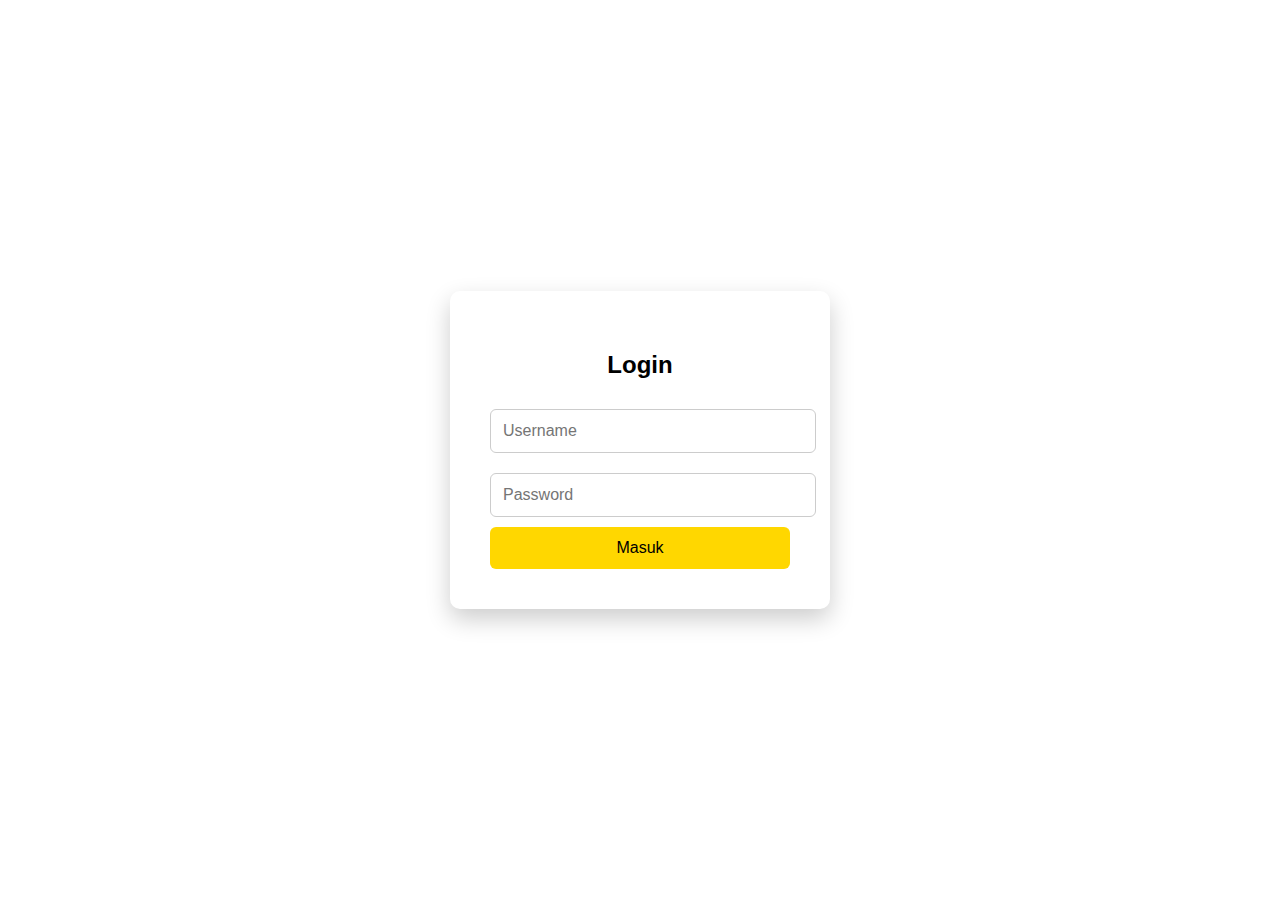
<file: index.html>
<!DOCTYPE html>
<html lang="id">
<head>
  <meta charset="UTF-8" />
  <meta name="viewport" content="width=device-width, initial-scale=1.0" />
  <title>Login Page</title>
  <link rel="stylesheet" href="style.css" />
</head>
<body>
  <div class="login-container">
    <h2>Login</h2>
    <form id="loginForm" autocomplete="off">
      <input
        type="text"
        id="username"
        name="username"
        placeholder="Username"
        required
        autocomplete="off"
      />
      <input
        type="password"
        id="password"
        name="password"
        placeholder="Password"
        required
        autocomplete="new-password"
      />
      <button type="submit">Masuk</button>
    </form>
  </div>

  <script src="script.js"></script>
</body>
</html>
</file>
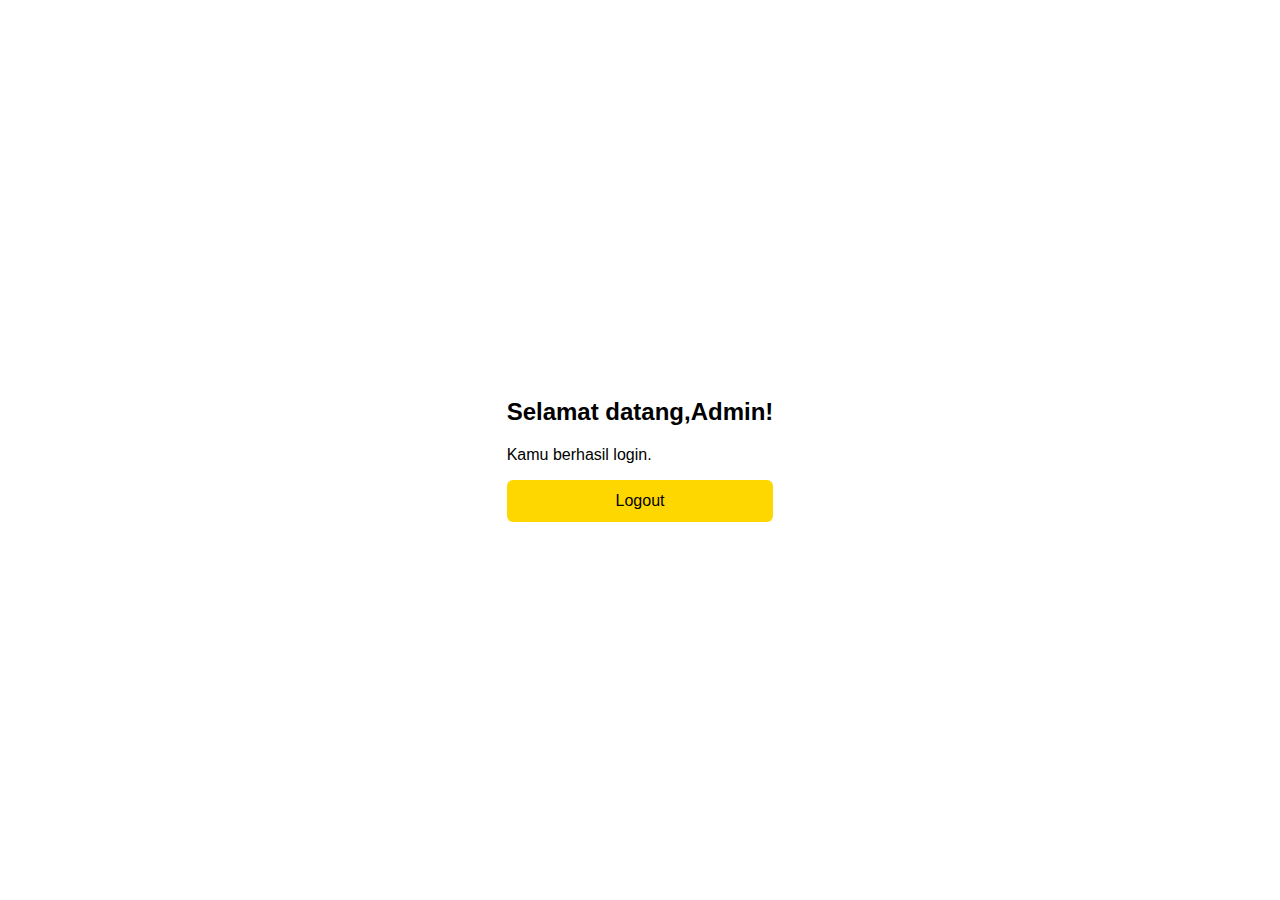
<file: dashboard.html>
<!DOCTYPE html>
<html lang="en">
<head>
    <meta charset="UTF-8">
    <meta name="viewport" content="width=device-width, initial-scale=1.0">
    <title>Dashboar</title>
    <link rel="stylesheet" href="style.css">
</head>
<body>
    <div class="dashboard-container">
        <h2>Selamat datang,Admin!</h2>
        <p>Kamu berhasil login.</p>
        <button onclick="logout()">Logout</button>
    </div>

    <script>
        function logout() {
            window.location.href = "index.htmml";
        }
    </script>
</body>
</html>
</file>
<file: style.css>
body {
    font-family: Arial, sans-serif;
    background: linear-gradient(to righht, black, red);
    height: 100vh;
    display: flex;
    justify-content: center;
    align-items: center;
    margin: 0;
}

.login-container {
    background-color: white;
    padding: 40px;
    border-radius: 10px;
    box-shadow: 0 10px 25px rgba(0, 0, 0, 0.2);
    text-align: center;
    width: 300px;
}

input {
    width: 100%;
    padding: 12px;
    margin: 10px 0;
    border: 1px solid #ccc;
    border-radius: 6px;
    font-size: 16px;
}

button {
    width: 100%;
    padding: 12px;
    background-color: gold;
    border: none;
    color: black;
    font-size: 16px;
    border-radius: 6px;
    cursor: pointer;
}

button:hover {
    background-color: blue;
}

.dashboar-container {
    background-color: black;
    padding: 40px;
    border-radius: 10px;
    box-shadow: 0 10px 25px rgba(0, 0, 0, 0.2);
    text-align: center;
    width: 400px;
    margin: auto;
}
</file>
